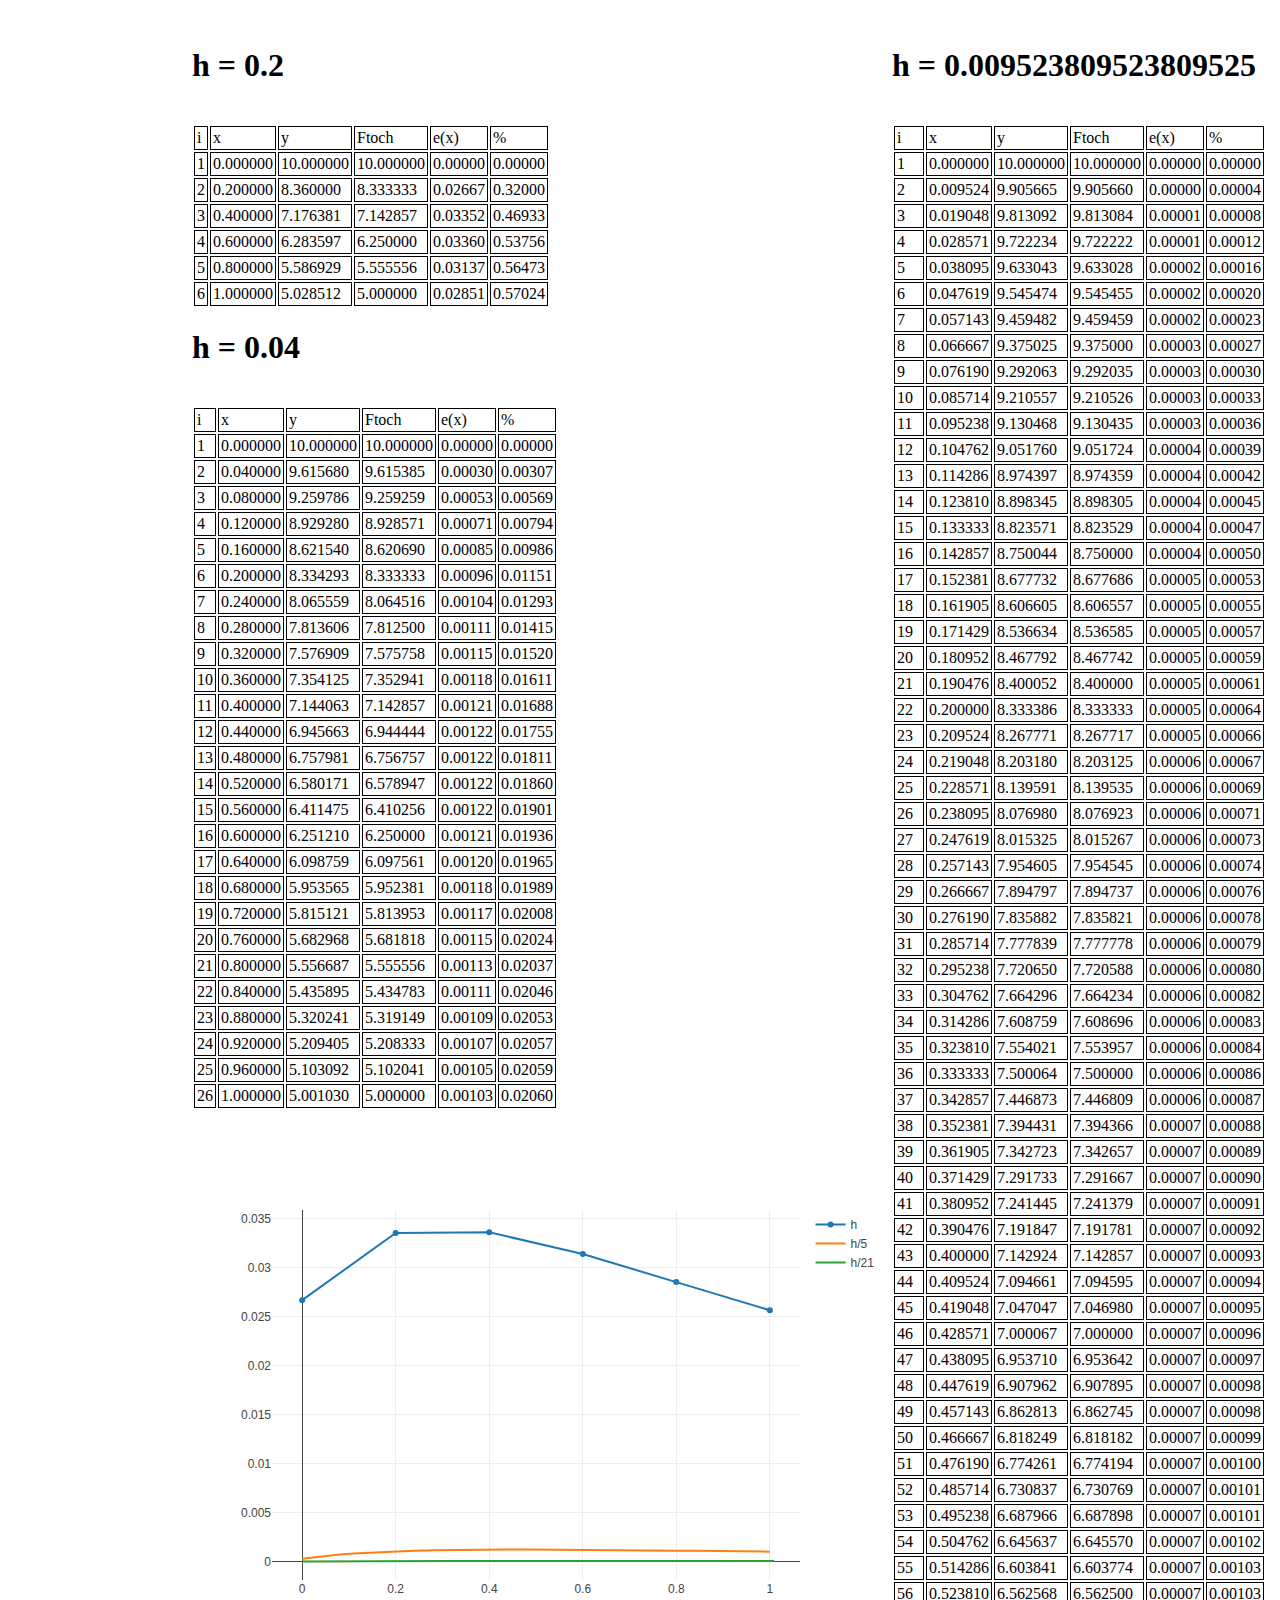
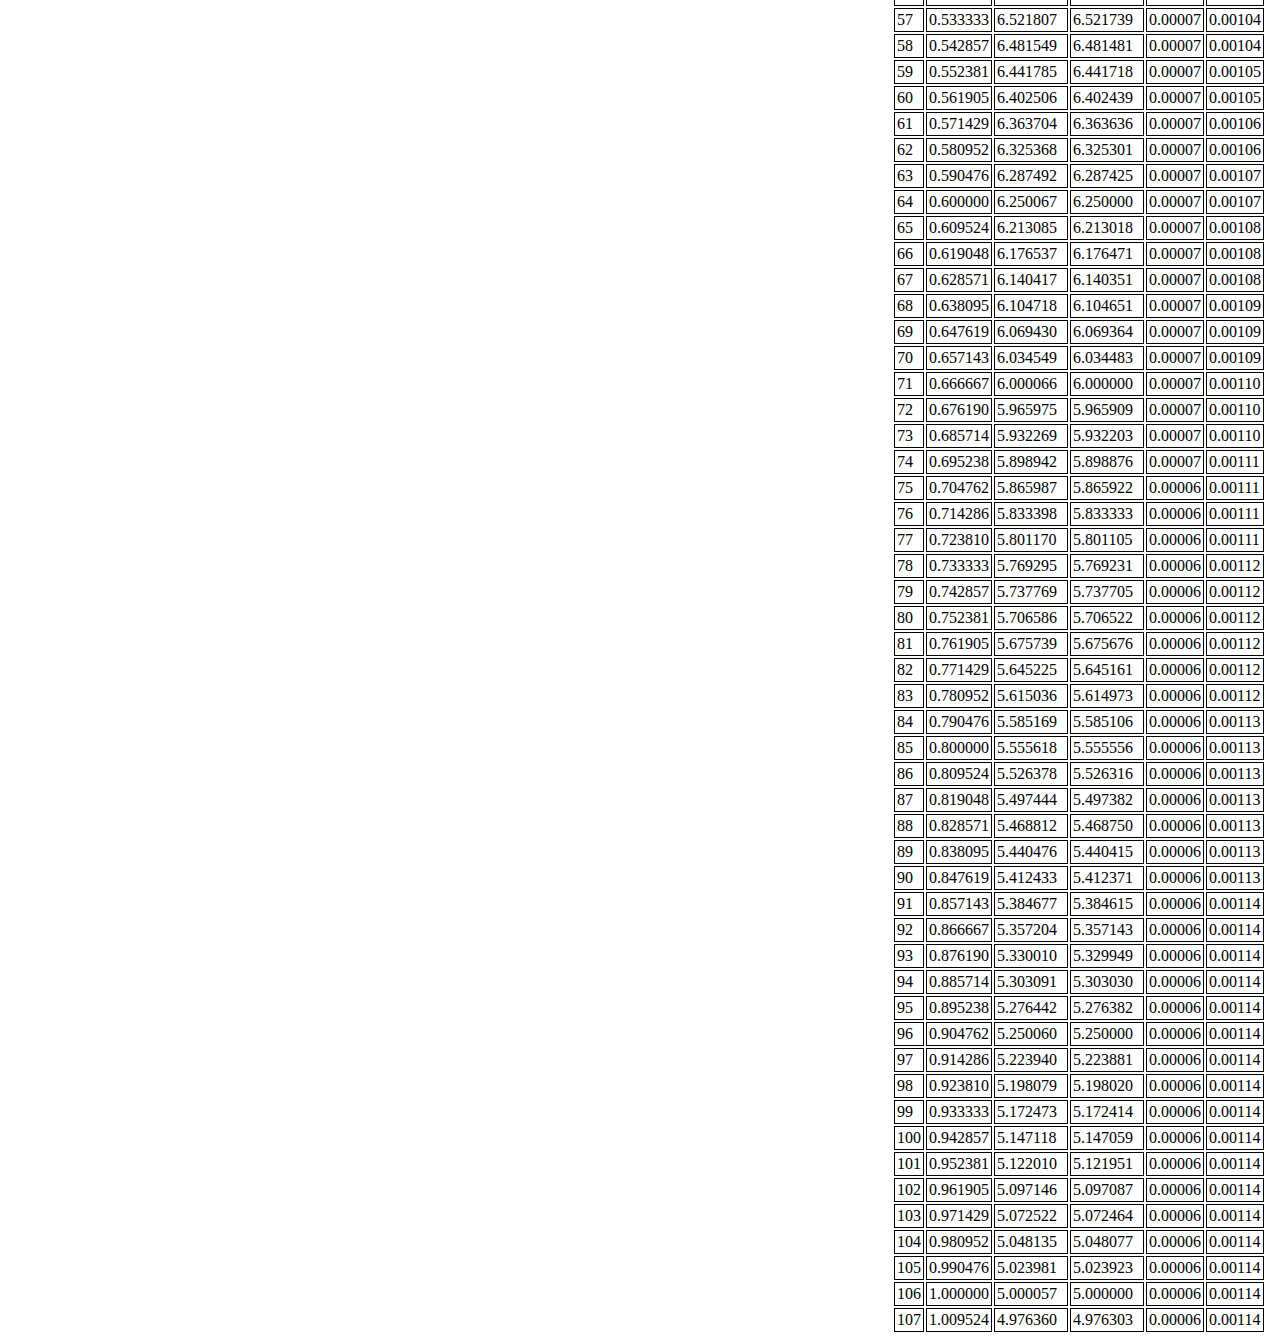
<file: 1/index.html>
<!DOCTYPE html>
<html lang="en">
<head>
	<meta charset="UTF-8">
	<title>Document</title>
	 <script src="https://cdn.plot.ly/plotly-1.2.0.min.js"></script>
	 <script src="https://cdn.plot.ly/plotly-latest.min.js"></script>
	<link rel="stylesheet" href="main.css">
</head>
<body>
	<div class="container">



	<br>
		<div id="wrap">
			<div class="tb">
			<div id="table1"></div>
			<div id="table2"></div>
			<div id="tester" style="width:700px;height:550px;"></div>
			</div>
			<div id="table3"></div>
		</div>
	</div>

	<script src="script.js"></script>
</body>
</html>
</file>
<file: 1/main.css>
table td
{
	border: 1px solid black;
	padding: 2px;
}

.container
{
	width: 70vw;
	margin: 0 auto;
}
#wrap
{
	display: flex;
	justify-content: space-around;
}
</file>
